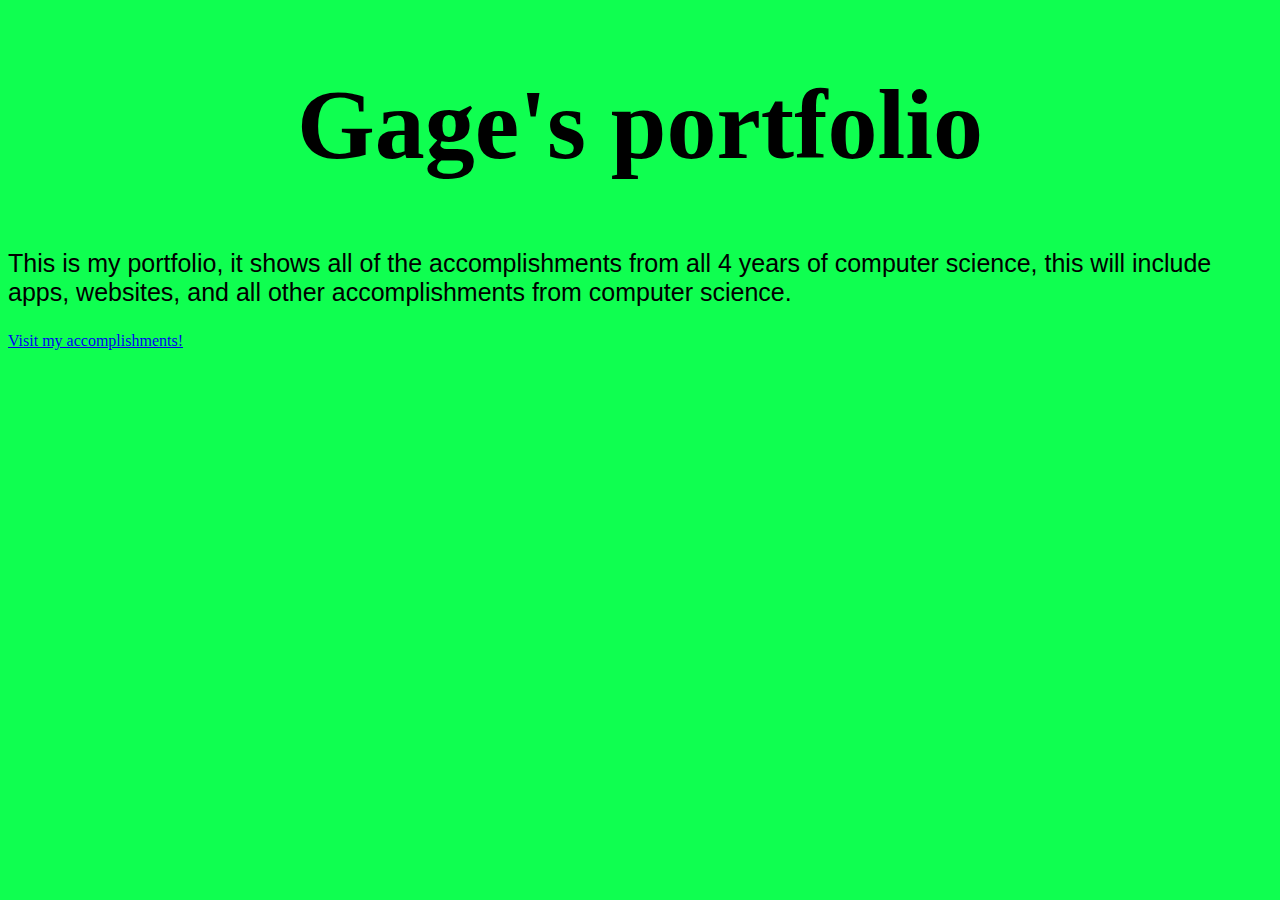
<file: index.html>
<!DOCTYPE html>
<html>
<head>
<style>
body {
  background-color: #0FFF50;
}

h1 {
  font-family:Brush Script MT;
  color: black;
  text-align: center;
  font-size: 100px;
}

p {
  font-family: sans-serif;
  font-size: 25px;
}
</style>
</head>
<body>

<h1>Gage's portfolio</h1>
<p>This is my portfolio, it shows all of the accomplishments from all 4 years of computer science, this will include apps, websites, and all other accomplishments from computer science. </p>
<a href="GageGamer829.github.io/accomplishment1.html">Visit my accomplishments!</a>
</body>
</html>



</body>
</html>
</file>
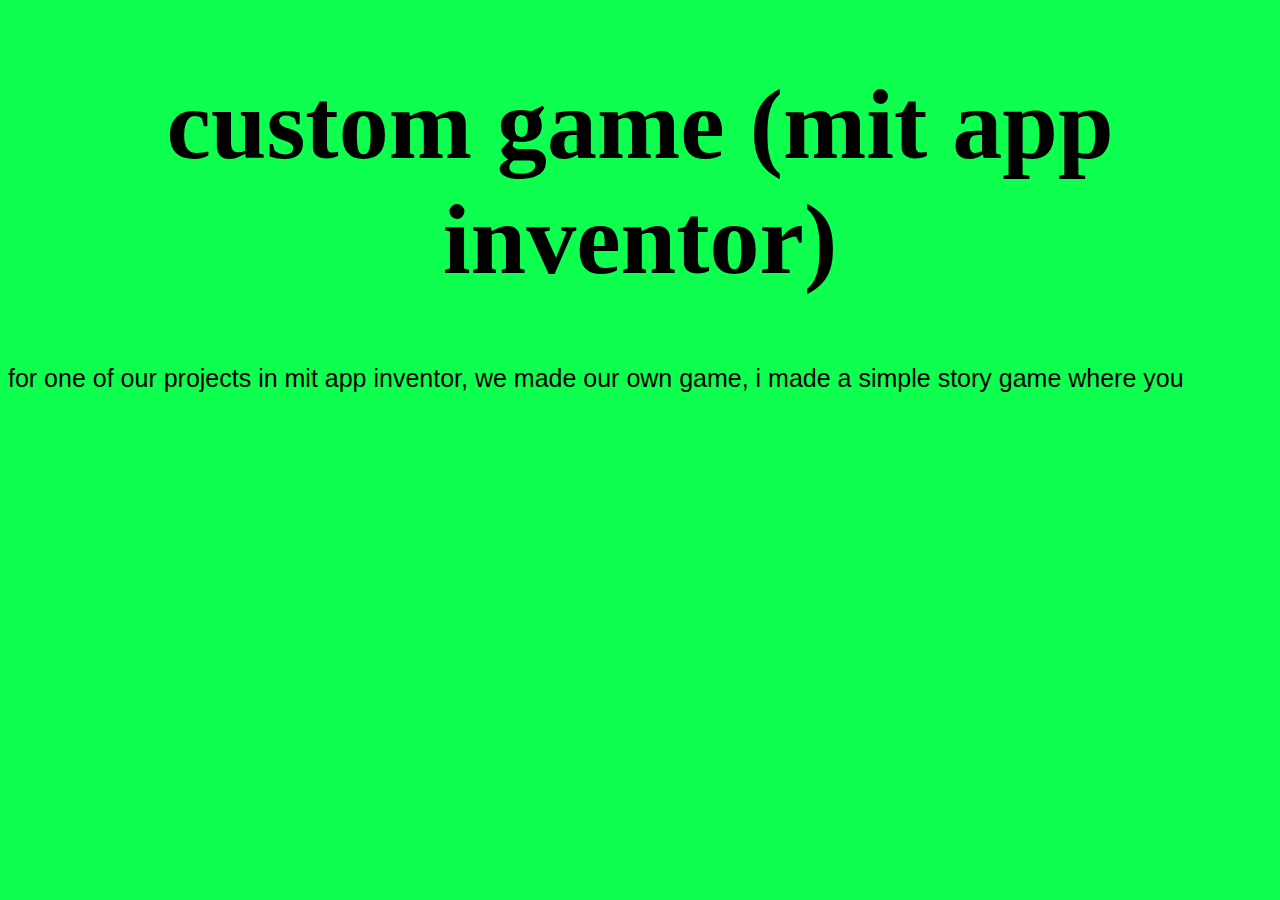
<file: accomplishment1.html>
<!DOCTYPE html>
<html>
<head>
<style>
body {
  background-color: #0FFF50;
}

h1 {
  font-family:Brush Script MT;
  color: black;
  text-align: center;
  font-size: 100px;
}

p {
  font-family: sans-serif;
  font-size: 25px;
}
</style>
</head>
<body>

<h1>custom game (mit app inventor)</h1>
<p>for one of our projects in mit app inventor, we made our own game, i made a simple story game where you</p>

</body>
</html>



</body>
</html>
</file>
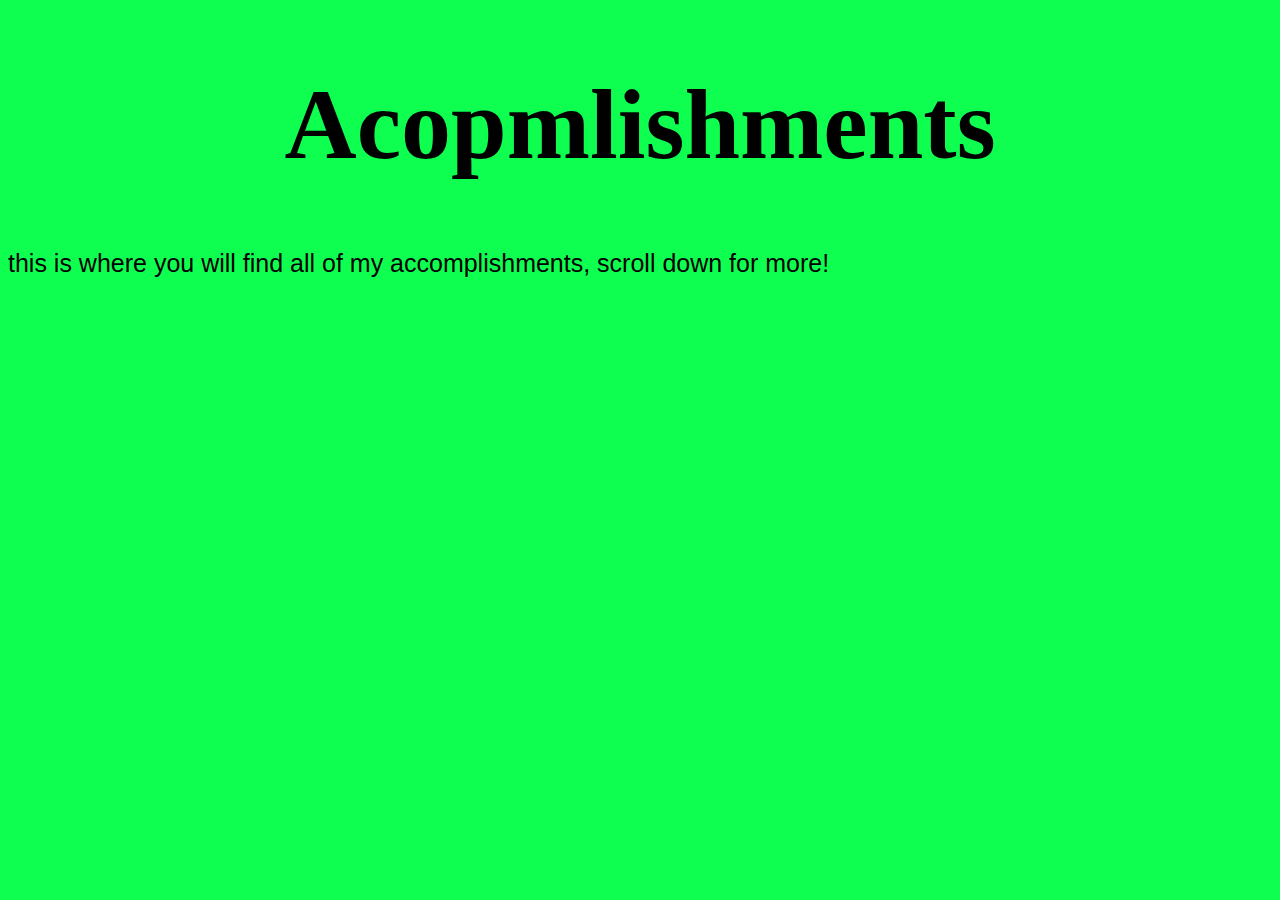
<file: accomplishments.html>
<!DOCTYPE html>
<html>
<head>
<style>
body {
  background-color: #0FFF50;
}

h1 {
  font-family:Brush Script MT;
  color: black;
  text-align: center;
  font-size: 100px;
}

p {
  font-family: sans-serif;
  font-size: 25px;
}
</style>
</head>
<body>

<h1>Acopmlishments</h1>
<p>this is where you will find all of my accomplishments, scroll down for more!</p>

</body>
</html>



</body>
</html>
</file>
